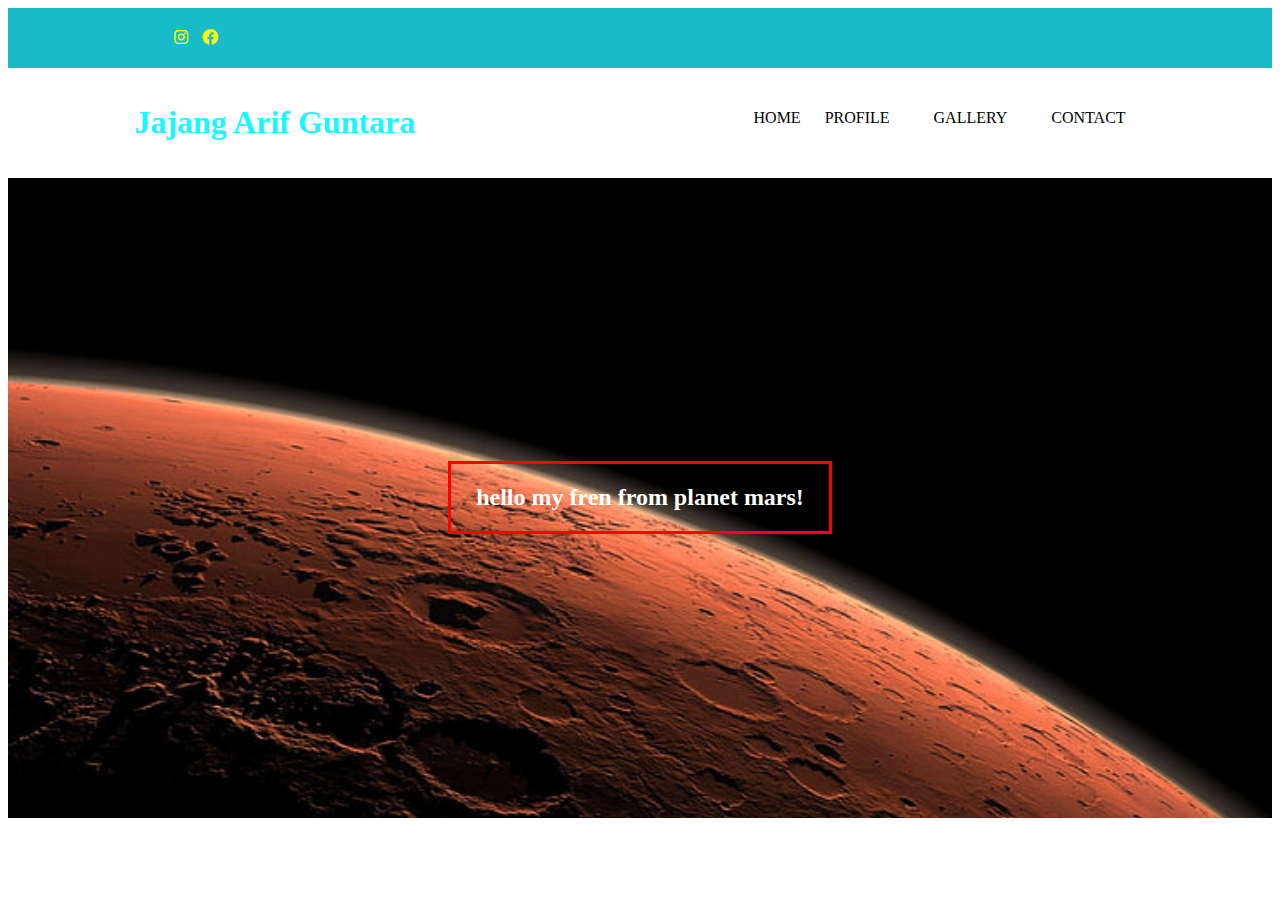
<file: index.html>
<!DOCTYPE html>
<html>
    <head>
        <meta charset="utf-8">
        <meta name="viewport" content="widt=device-width, initial-scale=1">
        <title>Jajang Arif Guntara</title>
        <link rel="stylesheet" type="text/css" href="jajangorigin.css">
        <link rel="stylesheet" type="text/css" href="https://cdnjs.cloudflare.com/ajax/libs/font-awesome/5.15.3/css/all.min.css">
    </head>
    <body>
<!--header-->
<div class="medsos">
    <div class="container">
        <ul>
            <li><a href="https://www.instagram.com/jang.arif/"><i class="fab fa-instagram"></i></a></li>
			<li><a href="https://https://www.facebook.com/jajang.arif.33"><i class="fab fa-facebook"></i></a></li>
        </ul>
    </div>
</div>
    <header>
        <div class="container">
            <h1><a href="index.html">Jajang Arif Guntara</a></h1>
            <ul>
                <li class="active"></li><a href="index.html">HOME</a></li>
                <li><a href="about.html">PROFILE</a></li>
                <li><a href="galery.html">GALLERY</a></li>
                <li><a href="contact.html">CONTACT</a></li>
            </ul>
        </div>
    </header>
    
	<!--banner-->
    <section class="banner">
        <h2>hello my fren from planet mars!</h2>
    </section>

    </body>
</html>
</file>
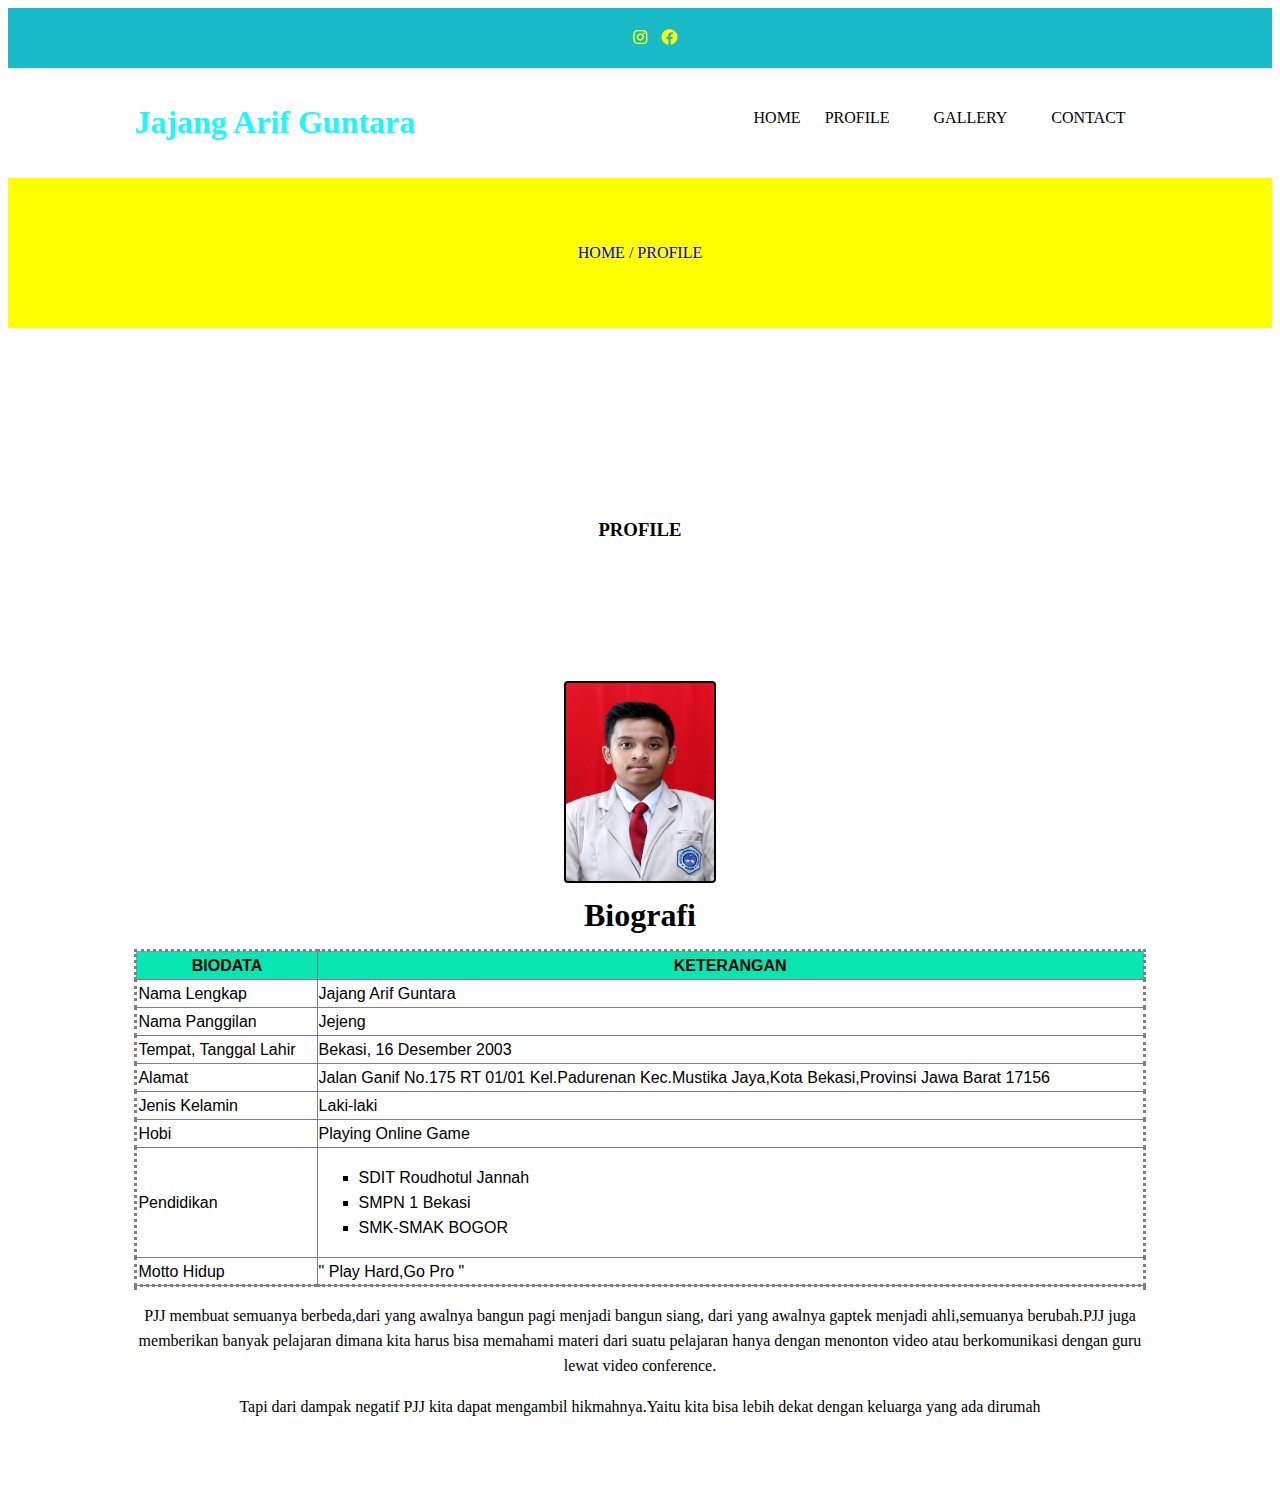
<file: about.html>
<!DOCTYPE html>
<html>
    <head>
        <meta charset="utf-8">
        <meta name="viewport" content="widt=device-width, initial-scale=1">
        <title>Jajang Arif Guntara</title>
        <link rel="stylesheet" type="text/css" href="jajangorigin.css">
        <link rel="stylesheet" type="text/css" href="https://cdnjs.cloudflare.com/ajax/libs/font-awesome/5.15.3/css/all.min.css">
    </head>
    <center>
    <body>
<!--header-->
<div class="medsos">
    <div class="container">
        <ul>
       <li><a href="https://www.instagram.com/jang.arif/"><i class="fab fa-instagram"></i></a></li>
			<li><a href="https://https://www.facebook.com/jajang.arif.33"><i class="fab fa-facebook"></i></a></li>
           
        </ul>
    </div>
</div>
    <header>
	
        <div class="container">
            <h1><a href="index.html">Jajang Arif Guntara</a></h1>
            <ul>
                <li class="active"></li><a href="index.html">HOME</a></li>
                <li><a href="about.html">PROFILE</a></li>
                <li><a href="galery.html">GALLERY</a></li>
                <li><a href="contact.html">CONTACT</a></li>
            </ul>
        </div>
    </header>
	<!---label-->
    <section class="label">
        <div class="container">
            <p>HOME / PROFILE</p>
        </div>
    </section>

    <!--about-->
    <section class="about">
        <div class="container">
            <h3>PROFILE</h3>
            <img src="19.65.09247 - Jajang Arif Guntara-1.JPG" width="150" height="200">
		
<h1>Biografi</h1>
<table style="width: 50%">
	<p>
	<table border="3">
	<tr>
		<th style="background-color:#0ae5b4">BIODATA </th>	
		<th style="background-color:#0ae5b4"> KETERANGAN </th>
	</tr> 
	<tr>
		<td> Nama Lengkap </td>
		<td> Jajang Arif Guntara </td>
	</tr>
    <tr>
        <td> Nama Panggilan </td>
        <td> Jejeng </td>
    </tr>
    <tr>
        <td>Tempat, Tanggal Lahir</td>
        <td>Bekasi, 16 Desember 2003</td>
    </tr>
    <tr>
        <td>Alamat</td>
        <td>Jalan Ganif No.175 RT 01/01 Kel.Padurenan Kec.Mustika Jaya,Kota Bekasi,Provinsi Jawa Barat 17156</td>
    </tr>
    <tr>
        <td>Jenis Kelamin</td>
        <td>Laki-laki</td>
    </tr>
     <tr>
        <td>Hobi</td>
        <td>Playing Online Game</td>
    </tr>
    <tr>
        <td>Pendidikan</td>
  <td><ul style="list-style-type:square; "> 
            <li> SDIT Roudhotul Jannah </li>
            <li> SMPN 1 Bekasi </li>
            <li> SMK-SMAK BOGOR </li>
        </ul></td>
    </tr>
    <tr>
        <td> Motto Hidup </td>
        <td> " Play Hard,Go Pro " </td>
    </tr>
	<tr>
</table>
            <p>PJJ membuat semuanya berbeda,dari yang awalnya bangun pagi menjadi bangun siang, dari yang awalnya gaptek menjadi ahli,semuanya berubah.PJJ juga memberikan banyak pelajaran dimana kita harus bisa memahami materi dari suatu pelajaran hanya dengan menonton video atau berkomunikasi dengan guru lewat video conference.</p>
            <p>Tapi dari dampak negatif PJJ kita dapat mengambil hikmahnya.Yaitu kita bisa lebih dekat dengan keluarga yang ada dirumah</p>
        </div>
    </section>

    </body>
</html>
</file>
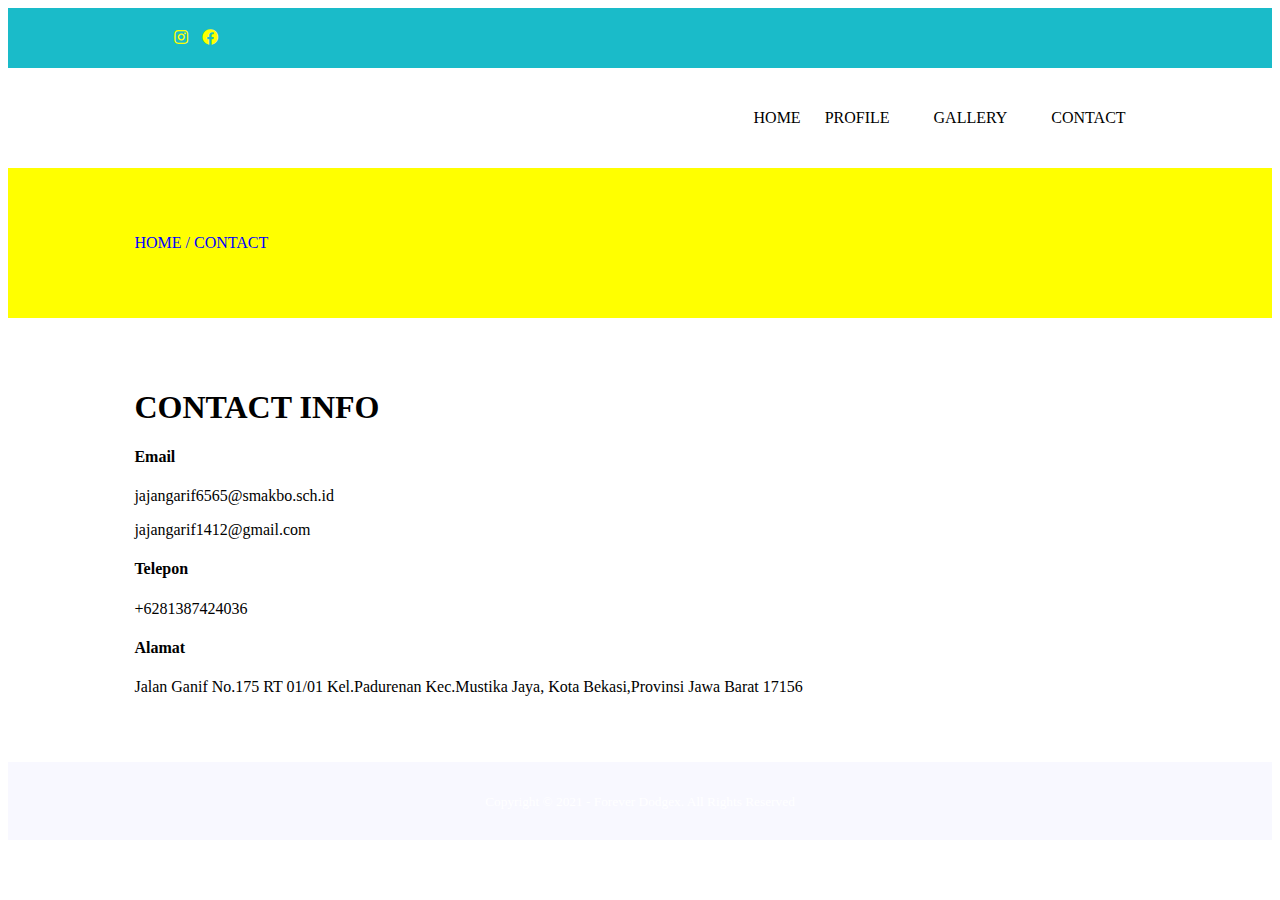
<file: contact.html>
<!DOCTYPE html>
<html>
    <head>
        <meta charset="utf-8">
        <meta name="viewport" content="widt=device-width, initial-scale=1">
        <title>Jajang Arif Guntara</title>
        <link rel="stylesheet" type="text/css" href="jajangorigin.css">
        <link rel="stylesheet" type="text/css" href="https://cdnjs.cloudflare.com/ajax/libs/font-awesome/5.15.3/css/all.min.css">
    </head>
    <body>
<!--header-->
<div class="medsos">
    <div class="container">
        <ul>
              <li><a href="https://www.instagram.com/jang.arif/"><i class="fab fa-instagram"></i></a></li>
			<li><a href="https://https://www.facebook.com/jajang.arif.33"><i class="fab fa-facebook"></i></a></li>
           
        </ul>
    </div>
</div>
    <header>
        <div class="container">
            <h1><a href="index.html"Jajang Arif Guntara</a></h1>
            <ul>
                <li class="active"></li><a href="index.html">HOME</a></li>
                <li><a href="about.html">PROFILE</a></li>
                <li><a href="galery.html">GALLERY</a></li>
                <li><a href="contact.html">CONTACT</a></li>
            </ul>
        </div>
    </header>
	<!---label-->
    <section class="label">
        <div class="container">
            <p>HOME / CONTACT</p>
        </div>
    </section>

    

    

     <!---contact-->
     <section class="contact">
        <div class="container">
            <h1>CONTACT INFO</h1>
            <div class="box">
                <div class="col-4">
                    <h4>Email</h4>
                    <p>jajangarif6565@smakbo.sch.id</p>
					<p>jajangarif1412@gmail.com
             </div>
                <div class="col-4">
                    <h4>Telepon</h4>
                    <p>+6281387424036</p>
            </div>
             <div class="col-4">
                <h4>Alamat</h4>
                <p> Jalan Ganif No.175 RT 01/01 Kel.Padurenan Kec.Mustika Jaya, Kota Bekasi,Provinsi Jawa Barat 17156 </p>
        </div>
    </div>
    </div>
    </section>

   <!--footer-->
   <footer>
    <div class="container">
        <small>Copyright &copy; 2021 - Forever Dodgex. All Rights Reserved </small>
    </div>
</footer>
    </body>
</html>
</file>
<file: jajangorigin.css>
{
    padding:0;
    margin:0;
    font-family: sans-serif;
}
a{
    color: inherit ;
    text-decoration: none;
}
.medsos{
    padding:5px 0;
    background-color: rgb(26, 187, 201)
}
.medsos ul li {
    display: inline-block;
    color: yellow;
    margin-right: 10px;
}
.container {
    width: 80%;
    margin:0 auto;
}
.container:after{
    content: "";
    display: block;
    clear: both;
}
header h1{
    float: left;
    padding:15px 0px;
    color: rgb(25, 248, 252);
}
header ul{
    float: right;
}
header ul li {
    display: inline-block;
}
header ul li a {
    padding:25px 20px;
    display: inline-block;
}
header ul li a:hover {
    background-color:rgb(8 150 173 / 87%);
    color: ivory;
}
.active{
    background-color:rgba(76, 0, 255, 0.87);
    color: ivory;
}
.banner{
    height: 60vh;
    background-image: url(banner.jpg) ;
    background-size: cover;
    position: relative;
    display: flex;
    justify-content: center;
    align-items: center;
}
.banner :after{
    content: "";
    display: block;
    position: absolute;
    top: 0px;
    right: 0px;
    left: 0px;
    bottom:0px;
}
.banner h2{
    color:white;
    z-index: 5;
    padding:20px 25px ;
    border: 3px solid red;
}
section{
    padding: 50px 0;
}
section h3{
    text-align: center;
}
img {
    display: block;
    margin-left: auto;
    margin-right: auto;
    margin-bottom: 10px;
    outline-style: auto;
}
table {
    font-family: Arial, Helvetica, sans-serif;
    border-collapse: collapse;
    width: 100%;
    color:hsl(0deg 0% 0%);
    border-style: dotted;
}
section h3{
    text-align: center;
    padding: 120px 0;
    color: black;
    margin-bottom: 20px ;
}
.about{
    color: black;
    line-height: 25px;
}
footer{
    padding: 30px 0;
    background-color:rgb(248, 248, 255);
    color: white;
    text-align: center;
}
.label{
    background-color: yellow;
    color: blue;
}
.gallery{
    margin: 5px;
    width: auto;
    float: inline-start;
}
.gallery img {
    width: 200px;
    height: auto;
}
</file>
